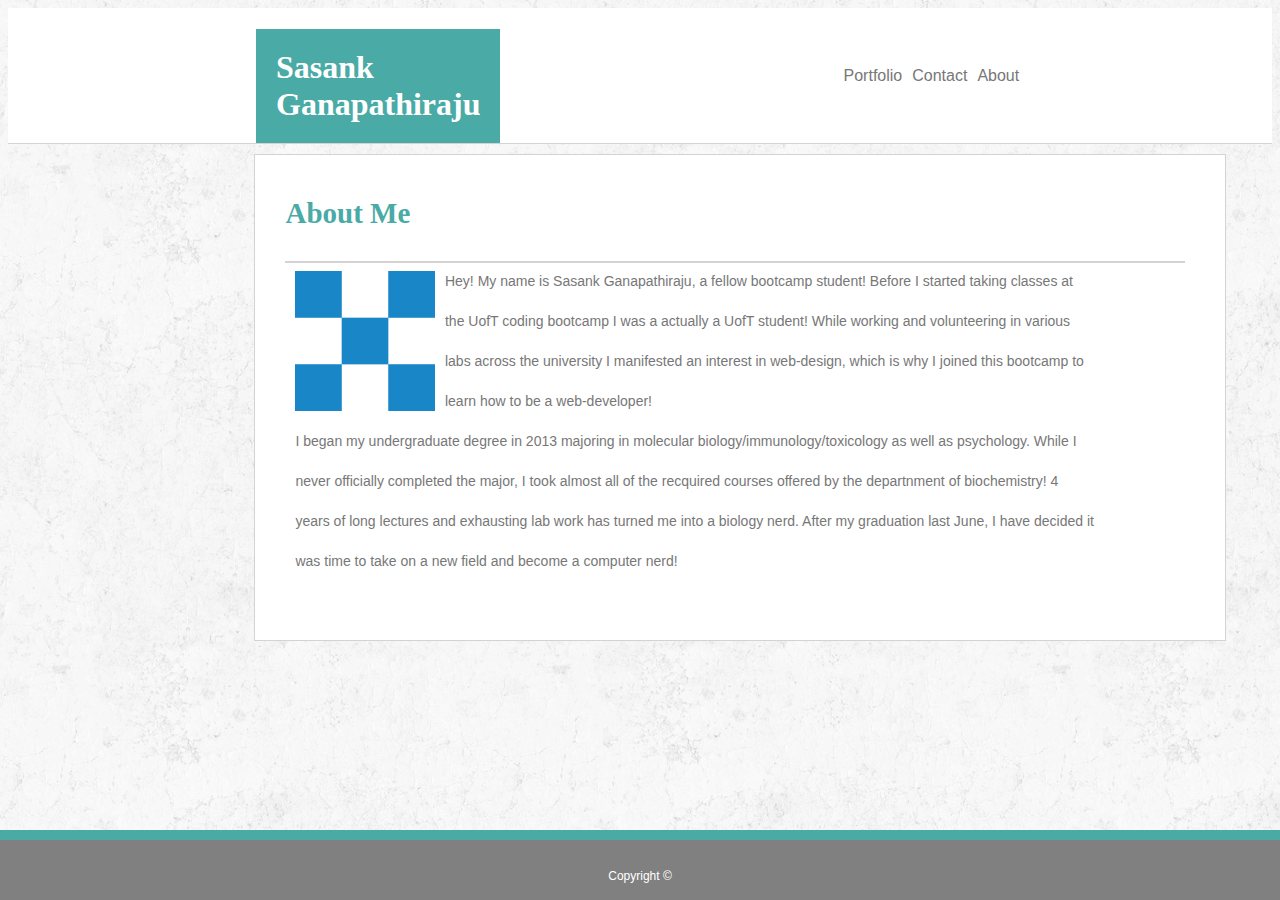
<file: index.html>
<!DOCTYPE html>
<html>
<!--Link to css/reset.css-->
    <!--<link type="text/css" href="assets/css/reset.css" rel="stylesheet"/>-->
    <link type="text/css" href="assets/css/style.css" rel="stylesheet"/>
    <title>My Portfolio</title>
<!--Header--> 
    <div class="headerMain">
        <head class="headerContent">
            <h1 id="myName">Sasank<br>Ganapathiraju</h1>
            <div  class="navButtons">
                <a id="about" class="hover" href="#"><p>About</p></a>
                <a id="contact" class="hover" href="contact.html"><p>Contact</p></a>
                <a id="Portfolio" class="hover" href="portfolio.html"><p>Portfolio</p></a>
            </div>
        </head>
    </div>
<!--Body-->
    <div class="bodyMain">
        <body>
            <section id="bodyContent">
                <h2 class="aboutMe">About Me</h2>
                <svg height="30" width="960">
                    <line x1="0" y1="0" x2="900" y2="0" style="stroke:rgb(211,211,211);stroke-width:4" />
                </svg>
                <!--BiographyBlurb-->
                <img id="img" src="assets/images/lorempic.png" height="10%" width="15%"/>
                <p id="myBio"> Hey! My name is Sasank Ganapathiraju, a fellow bootcamp student! Before I started taking classes at the UofT coding bootcamp I was a actually a UofT student! While working and volunteering in various labs across the university I manifested an interest in web-design, which is why I joined this bootcamp to learn how to be a web-developer! <br>I began my undergraduate degree in 2013 majoring in molecular biology/immunology/toxicology as well as psychology. While I never officially completed the major, I took almost all of the recquired courses offered by the departnment of biochemistry! 4 years of long lectures and exhausting lab work has turned me into a biology nerd. After my graduation last June, I have decided it was time to take on a new field and become a computer nerd!</p>
            </section>
        </body>
    </div>
<!--StickyFooter-->
    <div class="footer">
        <footer>
            <p id="copyright">Copyright © </p>
        </footer>
    </div>
</html>
</file>
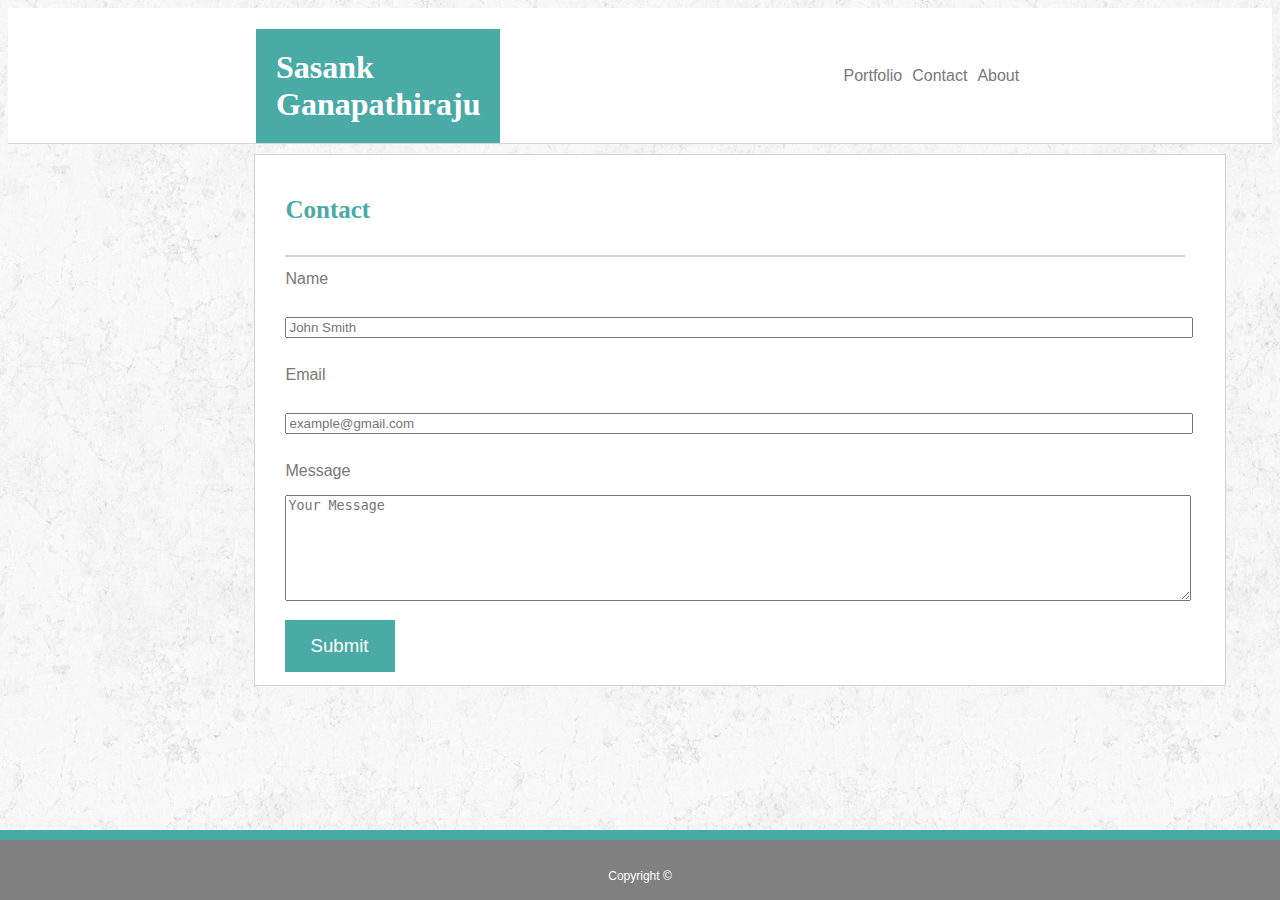
<file: contact.html>
<!DOCTYPE html>
<html>
<!--Link to css/reset.css-->
    <!--<link type="text/css" href="assets/css/reset.css" rel="stylesheet"/>-->
    <link type="text/css" href="assets/css/style.css" rel="stylesheet"/>
    <title>My Portfolio</title>
<!--Header--> 
    <div class="headerMain">
        <head class="headerContent">
            <h1 id="myName">Sasank<br>Ganapathiraju</h1>
            <div  class="navButtons">
                <a id="about" class="hover" href="index.html"><p>About</p></a>
                <a id="contact" class="hover" href="#"><p> Contact </p></a>
                <a id="Portfolio" class="hover" href="portfolio.html"><p>Portfolio</p></a>
            </div>
        </head>
    </div>
<!--Body-->
    <div class="bodyMain">
        <body>
            <section id="bodyContent2">
                <h2 class="contact">Contact</h2>
                <svg height="30" width="960">
                    <line x1="0" y1="0" x2="900" y2="0" style="stroke:rgb(211,211,211);stroke-width:4" />
                </svg>
                <!--Contact Form-->
                    <form class="myForm">
                        <!--FullName-->
                            <label for="fName">Name</label><br>
                            <input type="text" id="fName" name="fullName" placeholder="John Smith"/>
                            <br>
                        <!--Email-->
                            <label for="email">Email</label>
                            <br>
                            <input type="text" id="email" name="email" placeholder="example@gmail.com"/>
                            <br>
                        <!--Message-->
                            <label for="message">Message</label>
                            <br>
                            <textarea id="message" name="message" placeholder="Your Message" style="height:100px"></textarea>
                        <!--Submit-->
                            <input id="button" type="submit" value="Submit">
                    </form>
            </section>
        </body>
    </div>
<!--StickyFooter-->
    <div class="footer">
        <footer>
            <p id="copyright">Copyright © </p>
        </footer>
    </div>
</html>
</file>
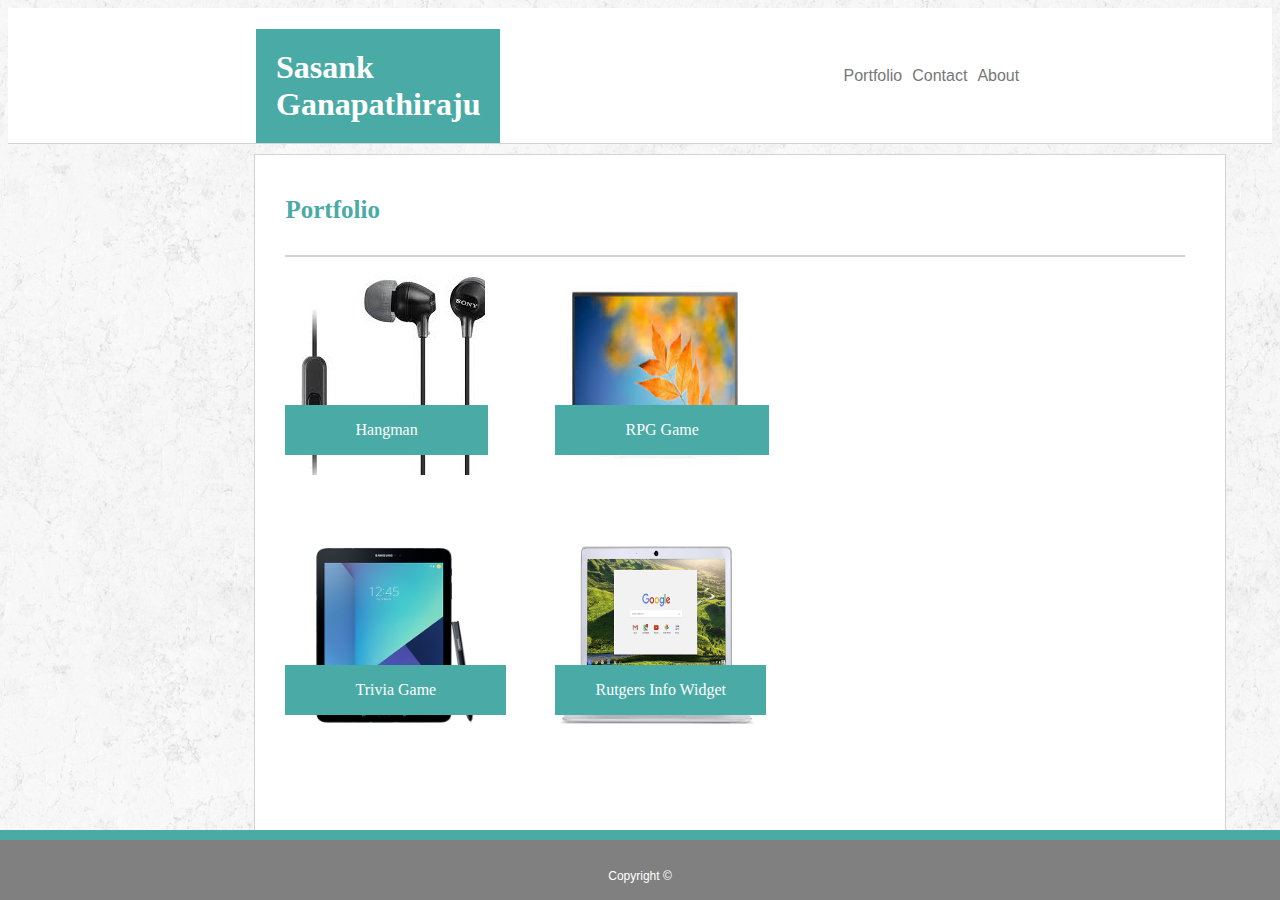
<file: portfolio.html>
<!DOCTYPE html>
<html>
<!--Link to css/reset.css-->
    <!--<link type="text/css" href="assets/css/reset.css" rel="stylesheet"/>-->
    <link type="text/css" href="assets/css/style.css" rel="stylesheet"/>
    <title>My Portfolio</title>
<!--Header--> 
    <div class="headerMain">
        <head class="headerContent">
            <h1 id="myName">Sasank<br>Ganapathiraju</h1>
            <div  class="navButtons">
                <a id="about" class="hover" href="index.html"><p>About</p></a>
                <a id="contact" class="hover" href="contact.html"><p>Contact</p></a>
                <a id="Portfolio" class="hover" href="#"><p>Portfolio</p></a>
            </div>
        </head>
    </div>
<!--Body-->
    <div class="bodyMain">
        <body>
            <section id="bodyContent3">
                <h2 class="portfolio2">Portfolio</h2>
                <svg height="30" width="960">
                    <line x1="0" y1="0" x2="900" y2="0" style="stroke:rgb(211,211,211);stroke-width:4" />
                </svg>
                <!--Portfolio-->
                    <div class="imageContainer">
                    <!--Pic1-->
                        <div class="hangman">
                            <p id="text1"> Hangman</p>
                            <img id="picOne" src="assets/images/download.jpg"/>
                        </div>
                    <!--Pic2-->
                        <div class="rutgers">
                            <p id="text1">RPG Game</p>
                            <img id ="picTwo" src="assets/images/download%202.jpg"/>
                        </div>
                    <!--Pic3-->
                        <div class="tech">
                            <p id="text1">Trivia Game</p>
                            <img id="picThree" src="assets/images/pdpimg_c.png"/>
                        </div>
                    <!--Pic4-->
                        <div class="laptop">
                            <p id="text2">Rutgers Info Widget</p>
                            <img id="picFour" src="assets/images/81QSZ1wxDKL._SL1500_.jpg"/>
                        </div>
                    <!----->
                    </div>    
            </section>
        </body>
    </div>
<!--Footer-->
    <div class="footer">
        <footer>
            <p id="copyright">Copyright © </p>
        </footer>
    </div>
</html>
</file>
<file: assets/css/style.css>
.headerMain {
    top:100%;
    padding-bottom:135px;
    width:100%;
    background-color: white;
    border-bottom: 1px solid #D3D3D3;
}

.headerContent {
    margin:0px auto;
    width:960px;
}

#myName {
    
    padding:20px;
    background-color: #4aaaa5;
   color:white;
    font-family: 'Georgia', Times, Times New Roman, serif;
    position: absolute;
    left:20%;
}

html {
    background-image:url(../images/rockywall.png);
}

.navButtons {
    line-height: 6.5em;
    font-family: 'Arial';
    max-width: 80%;
    text-align: right;
}

#about {
    text-decoration: none;
    color: #777777;
    float:right;
}

#contact {
    text-decoration: none;
    color: #777777;
    float:right;
    padding-left: 10px;
    padding-right: 10px;
}

#Portfolio {
    text-decoration: none;
    color:#777777;
    float:right;
}

footer {
    height: 60px;
    width: 100%;border-top: 10px solid#4aaaa5;
    margin-top: 70px;
    margin-right: auto;
    background-color:grey;
    left: 0;
    bottom: 0;
    position: fixed;
    float:left;
    
}

#copyright {
    line-height: 4em;
    font-size: 12px;
    font-family: 'Arial';
    text-align: center;
    color:white;
}

.bodyMain {
    
}

#bodyContent {
    line-height: 3em;
    padding: 10px 10px 45px 30px;
    margin-top: 10px;
    margin-left: 19.5%;
    max-width: 930px;
    background-color: white;
    border: 1px solid #D3D3D3;
}

.aboutMe {
    padding:0px;
    color: #4aaaa5;
    font-family: 'Georgia';
    font-size: 29px;
}



#myBio {
    max-width: 800px;
    margin-left: 0px;
    padding-left: 10px;
    color: #777777;
    font-family: 'Arial';
    font-size: 14px;
    line-height: 40px;
}

#img {
    padding:10px;
    float:left;
}

svg {
    position: absolute;
}
.contact {
    padding:0px;
    color: #4aaaa5;
    font-family: 'Georgia';
    font-size: 25px;
}



#myBio {
    max-width: 800px;
    margin-left: 0px;
    padding-left: 10px;
    color: #777777;
    font-family: 'Arial';
    font-size: 14px;
    line-height: 40px;
}


textarea {
    width: 900px;
}

input {
    width: 900px;
}

label {
    font-family: 'Arial';
    color: #777777;
    font-size: 12pt;
}

#button {
    padding:15px 85px 15px 25px;
    float:left;
    width:90px;
    font-family: 'Arial';
    background-color:#4aaaa5; 
    color:white;
    font-size: 14pt;
    border:none;
}
#bodyContent2 {
    line-height: 3em;
    padding: 10px 10px 65px 30px;
    margin-top: 10px;
    margin-left: 19.5%;
    max-width: 930px;
    background-color: white;
    border: 1px solid #D3D3D3;
}
#picOne {
    
}

#picTwo {
    height: 200px;
    width: 200px;
}

#picThree {
    height: 200px;
    width:200px;
}

#picFour {
    height: 200px;
    width:200px;
}

.imageContainer {
    max-width: 600px;
}

.hangman {
    height: 200px;
    width:200px;
    overflow: hidden;
    float: left;
    margin-top: 20px;
}

.rutgers {
    height: 200px;
    width:200px;
    overflow: none;
    float: left;
    margin-top: 20px;
    margin-left: 70px;
}

.tech {
    height: 200px;
    width: 200px;
    overflow: hidden;
    float: left;
    margin-top: 60px;
}

.laptop {
    height: 200px;
    width:200px;
    overflow: hidden;
    float: left;
    margin-top: 60px;
    margin-left: 70px;
}

#text1 {
    position: absolute;
    padding: 1px 70px 1px 70px;
    margin-top: 130px;
    background-color: #4aaaa5;
    font-family: 'Georgia', Times, Times New Roman, serif;
    color: white;
}

#text2 {
    position: absolute;
    padding: 1px 40px 1px 40px;
    margin-top: 130px;
    background-color: #4aaaa5;
    font-family: 'Georgia', Times, Times New Roman, serif;
    color: white;
}
#bodyContent3 {
    line-height: 3em;
    padding: 10px 10px 600px 30px;
    margin-top: 10px;
    margin-left: 19.5%;
    max-width: 930px;
    background-color: white;
    border: 1px solid #D3D3D3;
}
.portfolio2 {
    padding:0px;
    color: #4aaaa5;
    font-family: 'Georgia';
    font-size: 25px;
}

.hover:hover {
    background-color: whitesmoke;
}
</file>
